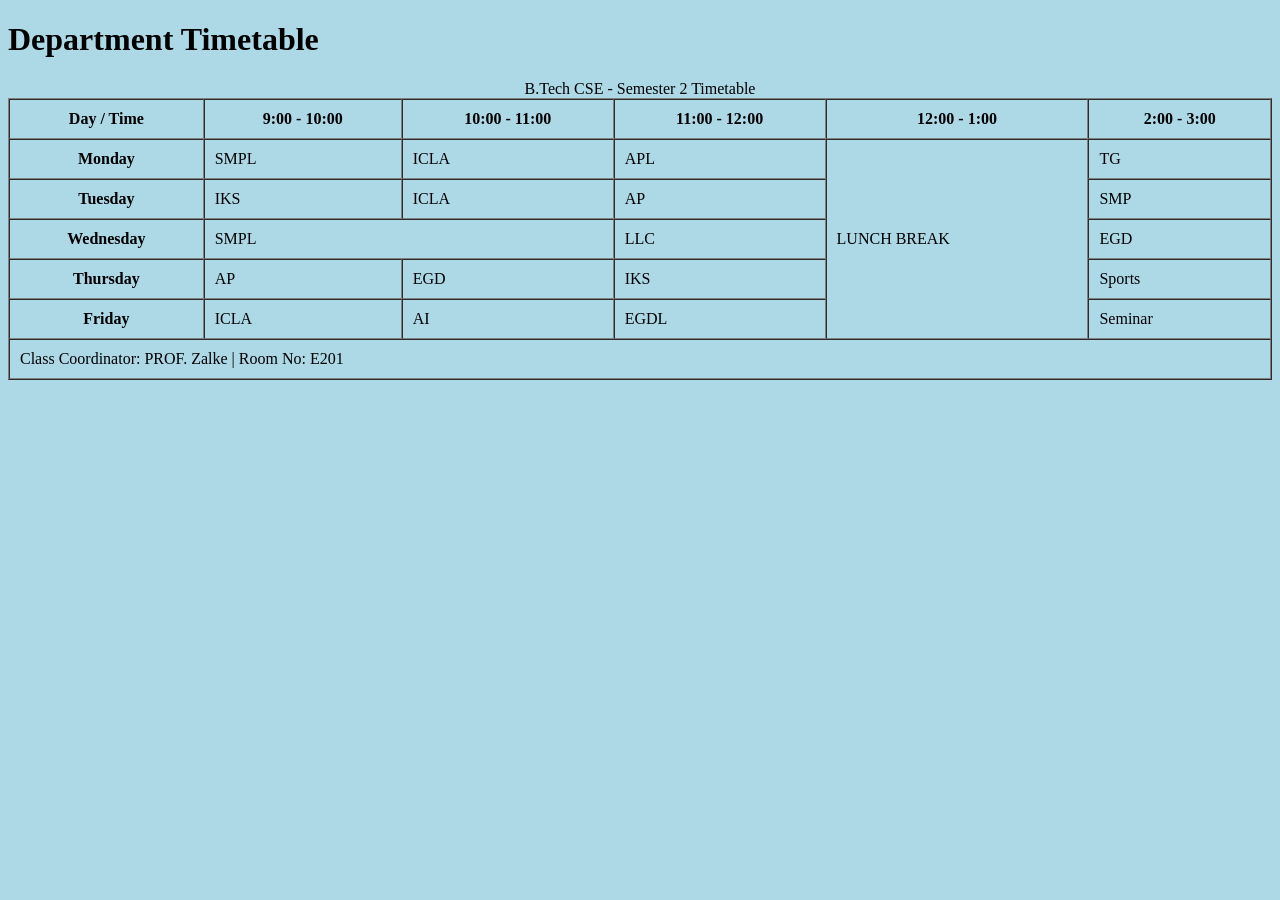
<file: data-table.html>
<!DOCTYPE html>
<html lang="en">
<head>
    <meta charset="UTF-8">
    <title>Class Timetable</title>

    <style>
        body {
            background-color: lightblue;  /* Single basic color */
        }
    </style>

</head>
<body>

<h1>Department Timetable</h1>

<table border="1" width="100%" cellpadding="10" cellspacing="0">

    <caption>B.Tech CSE - Semester 2 Timetable</caption>

    <colgroup>
        <col>
        <col span="5">
    </colgroup>

    <thead>
        <tr>
            <th scope="col">Day / Time</th>
            <th scope="col">9:00 - 10:00</th>
            <th scope="col">10:00 - 11:00</th>
            <th scope="col">11:00 - 12:00</th>
            <th scope="col">12:00 - 1:00</th>
            <th scope="col">2:00 - 3:00</th>
        </tr>
    </thead>

    <tbody>
        <tr>
            <th scope="row">Monday</th>
            <td>SMPL</td>
            <td>ICLA</td>
            <td>APL</td>
            <td rowspan="5">LUNCH BREAK</td>
            <td>TG</td>
        </tr>

        <tr>
            <th scope="row">Tuesday</th>
            <td>IKS</td>
            <td>ICLA</td>
            <td>AP</td>
            <td>SMP</td>
        </tr>

        <tr>
            <th scope="row">Wednesday</th>
            <td colspan="2">SMPL</td>
            <td>LLC</td>
            <td>EGD</td>
        </tr>

        <tr>
            <th scope="row">Thursday</th>
            <td>AP</td>
            <td>EGD</td>
            <td>IKS</td>
            <td>Sports</td>
        </tr>

        <tr>
            <th scope="row">Friday</th>
            <td>ICLA</td>
            <td>AI</td>
            <td>EGDL</td>
            <td>Seminar</td>
        </tr>
    </tbody>

    <tfoot>
        <tr>
            <td colspan="6">
                Class Coordinator: PROF. Zalke | Room No: E201
            </td>
        </tr>
    </tfoot>

</table>

</body>
</html>
</file>
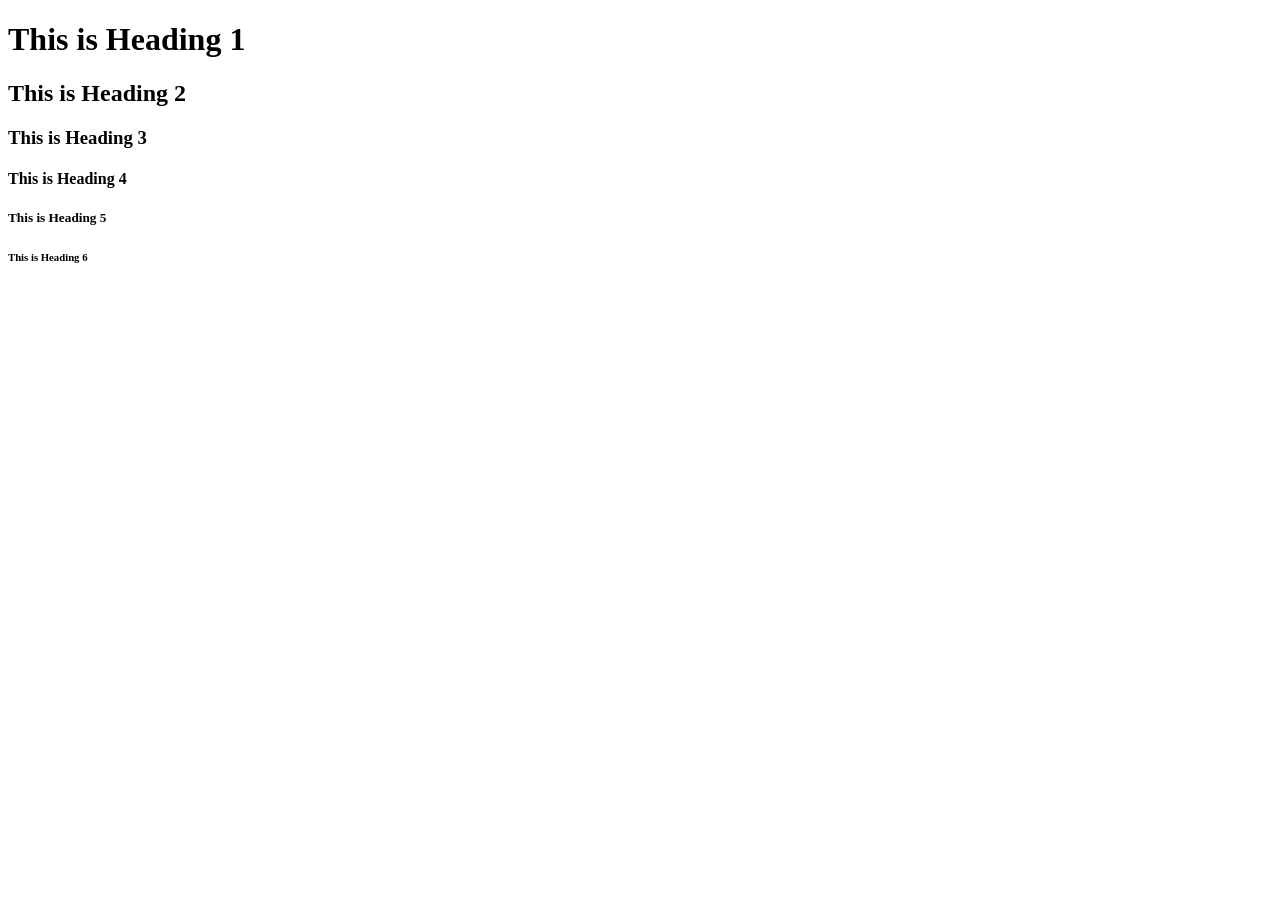
<file: WD-Heading.html>
<!DOCTYPE html>
<html>
<head>
    <title>HTML Headings</title>
</head>
<body>

<h1>This is Heading 1</h1>
<h2>This is Heading 2</h2>
<h3>This is Heading 3</h3>
<h4>This is Heading 4</h4>
<h5>This is Heading 5</h5>
<h6>This is Heading 6</h6>

</body>
</html>
</file>
